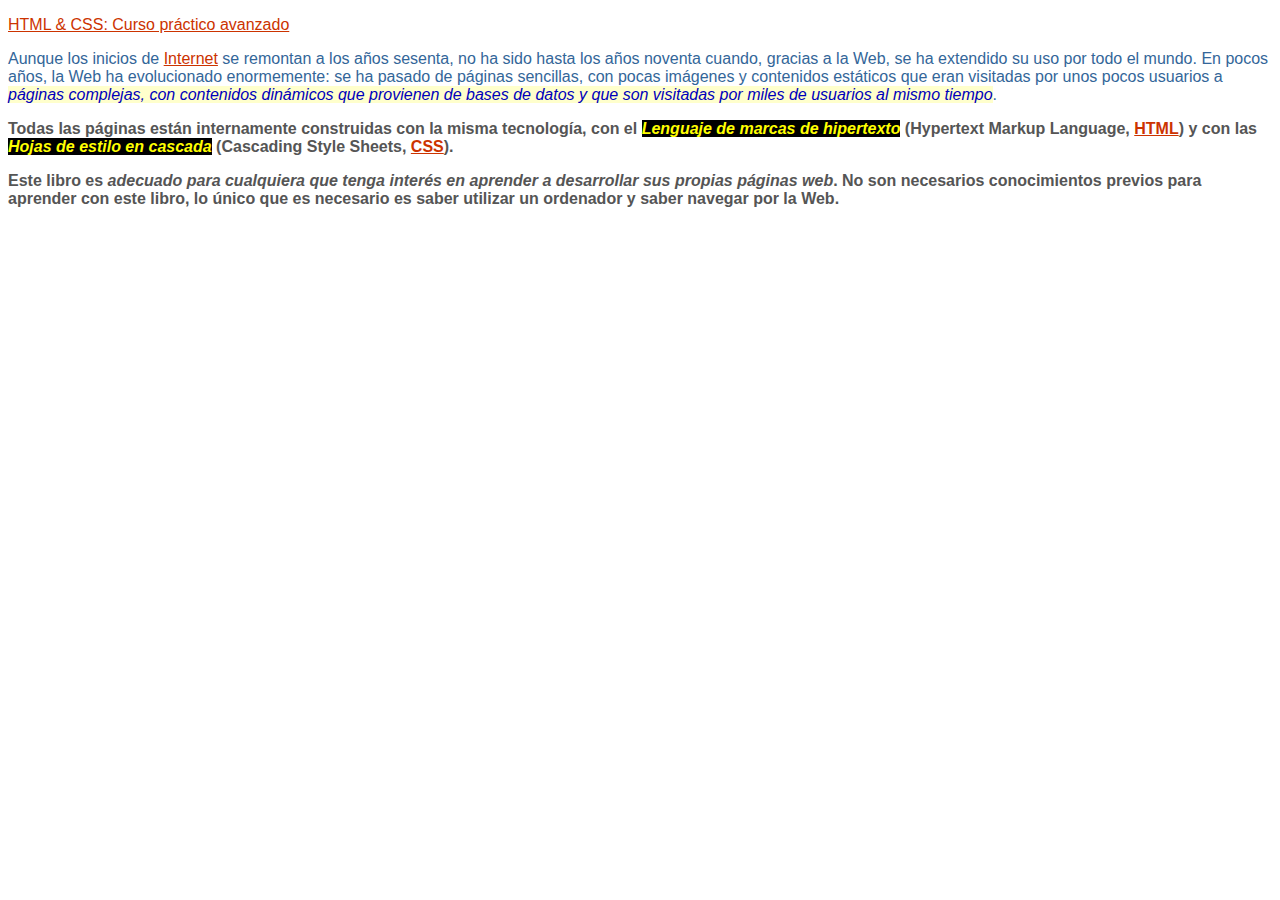
<file: index.html>
<!DOCTYPE html>
<html>
  <head>
    <meta charset="UTF-8" />
    <link rel="stylesheet" href="styles.css">
    <title>Ejercicio de selectores</title>
  </head>

  <body>
    <div id="primero">
      <p>
        <a href="http://publicacionesaltaria.com/es/tienda/112-html-css-curso-practico.html"> 
            HTML & CSS: Curso práctico avanzado
        </a>
      </p>

      <p>
        Aunque los inicios de
        <a href="https://es.wikipedia.org/wiki/Internet">Internet</a> se
        remontan a los años sesenta, no ha sido hasta los años noventa cuando,
        gracias a la Web, se ha extendido su uso por todo el mundo. En pocos
        años, la Web ha evolucionado enormemente: se ha pasado de páginas
        sencillas, con pocas imágenes y contenidos estáticos que eran visitadas
        por unos pocos usuarios a <em>páginas complejas, con contenidos dinámicos que provienen de bases de
        datos y que son visitadas por miles de usuarios al mismo tiempo</em>.
      </p>
    </div>

    <div id="segundo" class="normal">
      <p>
        Todas las páginas están internamente construidas con la misma
        tecnología, con el <em class="especial"> Lenguaje de marcas de hipertexto</em> (<span>Hypertext Markup Language</span>, <a href="https://es.wikipedia.org/wiki/HTML">HTML</a>) y con las
        <em class="especial">Hojas de estilo en cascada</em> (<span>Cascading Style Sheets</span>, <a href="https://es.wikipedia.org/wiki/CSS">CSS</a>).
      </p>

      <p>
        Este libro es <em>adecuado para cualquiera que tenga interés en aprender a desarrollar
          sus propias páginas web</em>. No son necesarios conocimientos previos para aprender con este libro,
        lo único que es necesario es saber utilizar un ordenador y saber navegar
        por la Web.
      </p>
    </div>
  </body>
</html>
</file>
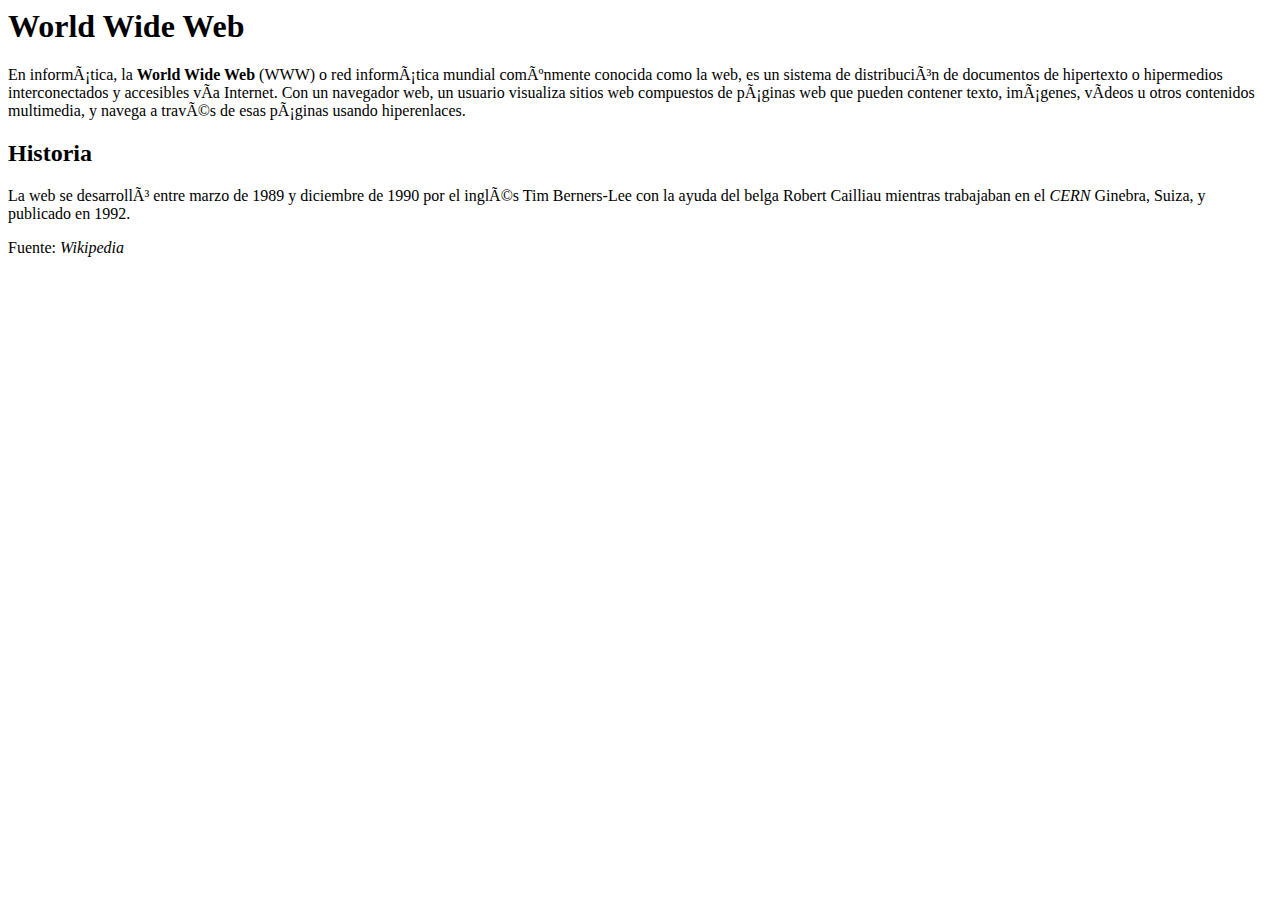
<file: Correciones.html>
<html lang=”es”> 

<head>
    <meta charset=”UTF-65”>
    <meta name="viewport" content="width=device-width,initial-scale=1.0">
    <title>World Wide Web</title>
</head>

<body>

    <h1>World Wide Web</h1>

    <p>
        En informática, la <strong>World Wide Web</strong> (WWW) o red informática mundial comúnmente conocida como la
        web, es un sistema de distribución de documentos de hipertexto o hipermedios interconectados y
        accesibles vía Internet. Con un navegador web, un usuario visualiza sitios web compuestos de páginas web
        que pueden contener texto, imágenes, vídeos u otros contenidos multimedia, y navega a través de esas
        páginas usando hiperenlaces.
    </p>

    <h2>Historia</h2>

    <p>
        La web se desarrolló entre marzo de 1989 y diciembre de 1990 por el inglés Tim Berners-Lee
        con la ayuda del belga Robert Cailliau mientras trabajaban en el <em>CERN</em> Ginebra, Suiza,
        y publicado en 1992.
    </p>

    <p>Fuente: <em>Wikipedia</em> </p>
</body>

</html>
</file>
<file: styles.css>
*{ 
    font-size: 16px;
font-family: Arial, Helvetica, sans-serif;
}

p{
    color: #555;
}

a{
    color: #c30;
}

.especial{
    color: #FFFF00;
background: #000000;
}

.normal{
    font-weight: bold;
}

#primero p{
    color: #369; 
} 

#primero em{
    color: #0000BB;
background-color: #FFFFCC;
}
</file>
